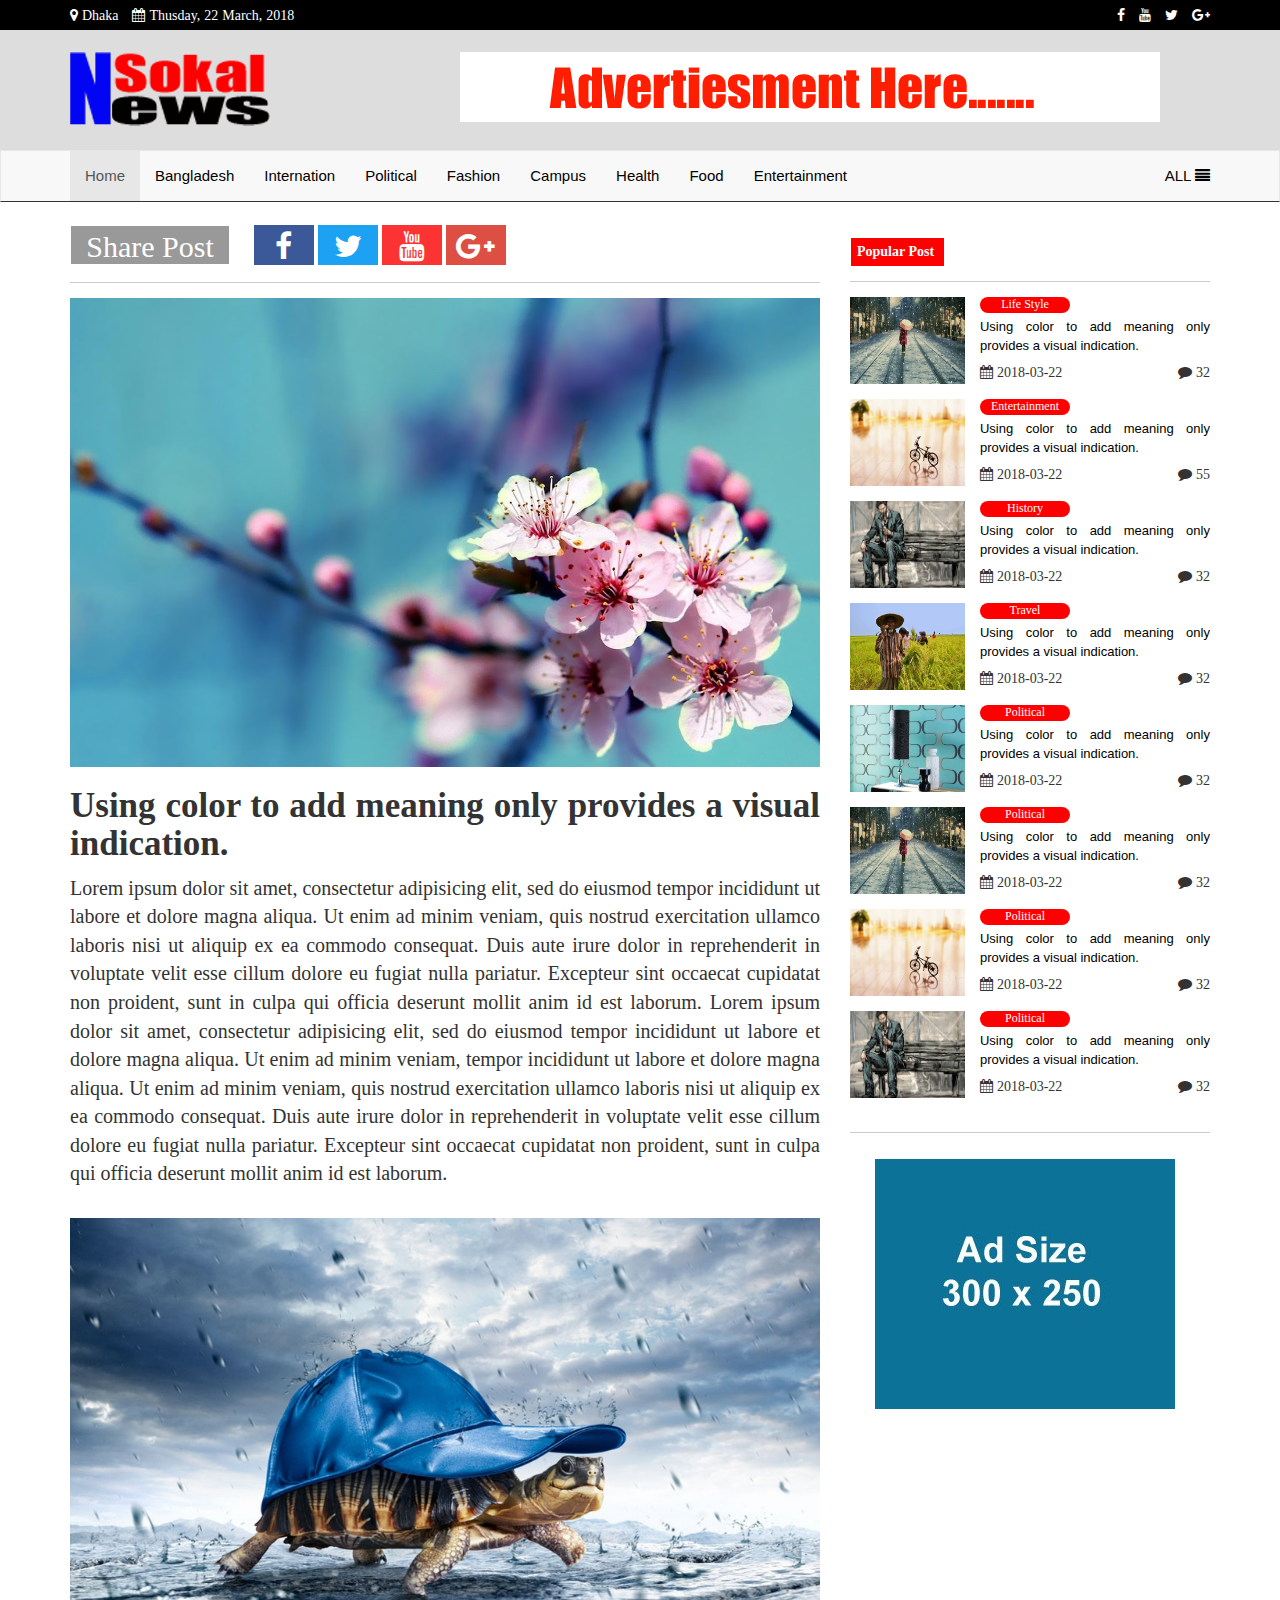
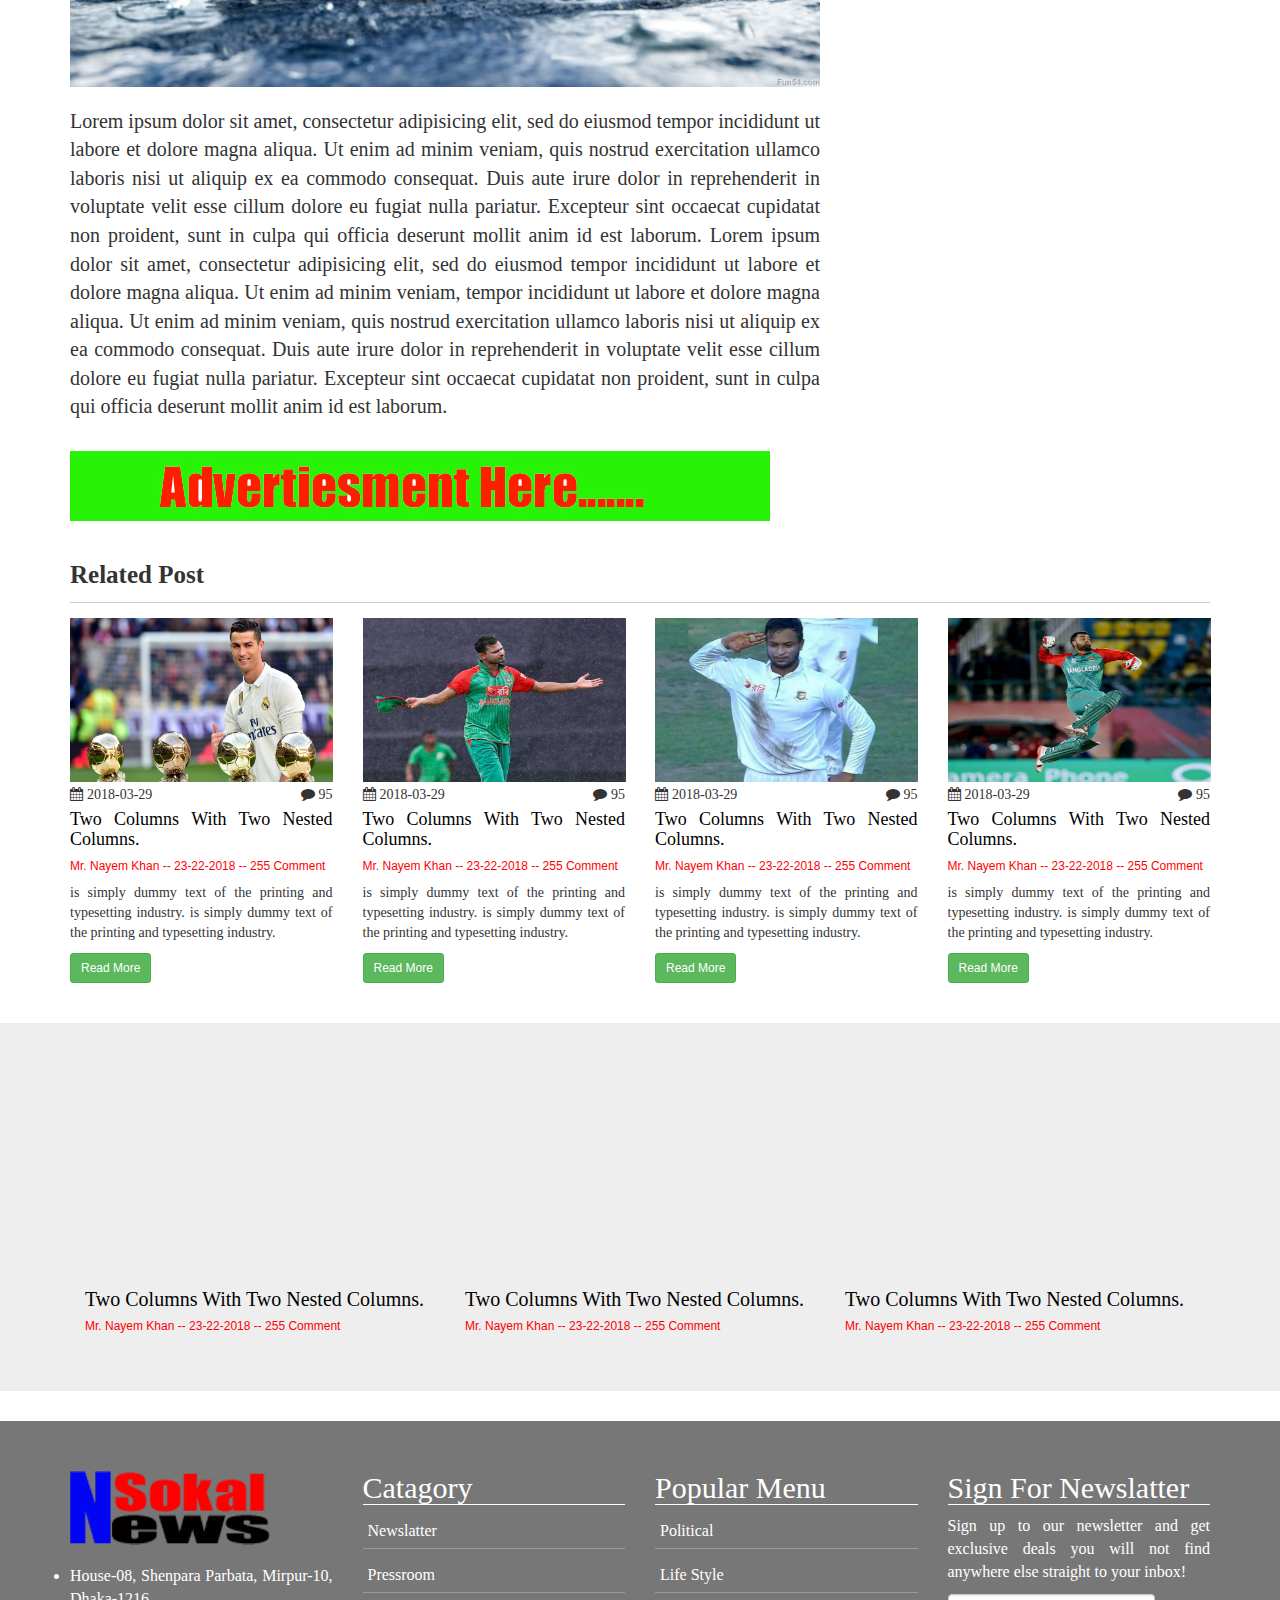
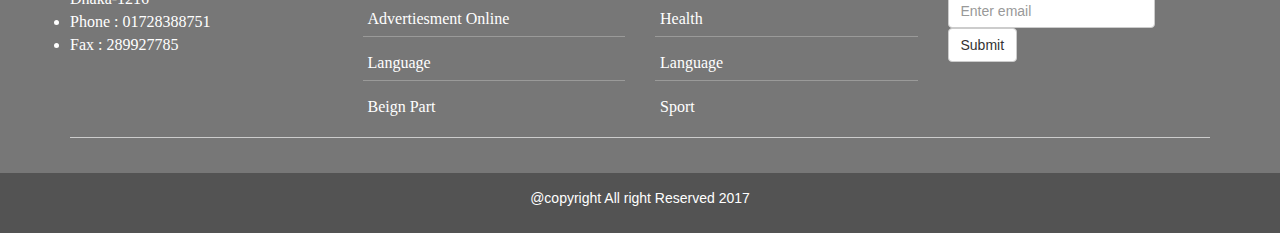
<file: postDetails.html>
<!doctype html>
<html class="no-js" lang="">
    <head>
        <meta charset="utf-8">
        <meta http-equiv="x-ua-compatible" content="ie=edge">
        <title></title>
        <meta name="description" content="">
        <meta name="viewport" content="width=device-width, initial-scale=1">

        <link rel="manifest" href="site.webmanifest">
        <link rel="apple-touch-icon" href="icon.png">

        <link rel="stylesheet" href="css/bootstrap.min.css">
        <link rel="stylesheet" href="css/font-awesome.min.css">
        <link rel="stylesheet" href="css/slicknav.css">
        <link rel="stylesheet" href="css/normalize.css">
        <link rel="stylesheet" href="style.css">
		<script src="js/vendor/modernizr-3.5.0.min.js"></script>
    </head>
    <body>

		<!-- header-top section -->
		<div class="header-top">
    		<div class="container">
    			<div class="row">
    				<div class="col-md-6">
    					<div class="heder-top-left pull-left">
							<i class="fa fa-map-marker">  Dhaka</i>
							<i class="fa fa-calendar">  Thusday, 22 March, 2018</i>
						</div>
    				</div>
    				<div class="col-md-6">
    					<div class="social-icon pull-right">
							<a href="#"><i class="fa fa-facebook"></i></a>
							<a href="#"><i class="fa fa-youtube"></i></a>
							<a href="#"><i class="fa fa-twitter"></i></a>
							<a href="#"><i class="fa fa-google-plus"></i></a>
						</div>
    				</div>
    			</div>
    		</div>
    	</div>
		<!-- header-top section -->

		<!-- logo section -->
		<section>
			<div class="logo-section">
				<div class="container">
					<div class="row">
						<div class="col-md-4">
							<div class="logo-body">
								<a href="#">
									<img src="img/logo.png" class="img-responsive" align="Logo Image">
								</a>
							</div>
						</div>
						<div class="col-md-8">
							<div class="advertiesment-section">
								<a href="#">
									<img src="img/Untitled-2 copy.jpg" class="img-responsive" align="Advertiesment Image">
								</a>
							</div>
						</div>
					</div>
				</div>
			</div>
		</section>
		<!-- logo section -->


		<section>
			<nav class="navbar navbar-default">
		      <div class="container">
		      	<div class="row">
		      		
		      			<div class="navbar-header">
				          <button type="button" class="navbar-toggle collapsed" data-toggle="collapse" data-target="#navbar" aria-expanded="false" aria-controls="navbar">
				            <span class="sr-only">Toggle navigation</span>
				            <span class="icon-bar"></span>
				            <span class="icon-bar"></span>
				            <span class="icon-bar"></span>
				          </button>
				        </div>
				        <div id="navbar" class="navbar-collapse collapse">
				          <ul class="nav navbar-nav ">
				            <li class="active"><a href="#">Home</a></li>
				            <li><a href="#about">Bangladesh</a></li>
				            <li><a href="#contact">Internation</a></li>
				            <li><a href="#contact">Political</a></li>
				            <li><a href="index.html">Fashion</a></li>
				            <li><a href="#contact">Campus</a></li>
				            <li><a href="#contact">Health</a></li>
				            <li><a href="#contact">Food</a></li>
				            <li><a href="#contact">Entertainment</a></li>
				          </ul>
				          <ul class="nav navbar-nav navbar-right">
		            
				            <li class="dropdown">
				              <a href="#" class="dropdown-toggle" data-toggle="dropdown" role="button" aria-haspopup="true" aria-expanded="false">ALL <i class="fa fa-align-justify"></i></a>
				              <ul class="dropdown-menu">
				              	
				              	<div class="container megamenu">
				              		<div class="row">
				              			<div class="col-md-3">
				              				<div class="submenu">
				              					<li role="separator"></li>
								                <li class="dropdown-header">Political</li>
								                <li><a href="#">Separated link</a></li>
								                <li><a href="#">One more separated link</a></li>
								                <li><a href="#">Action</a></li>
								                <li><a href="#">Another action</a></li>
								                <li><a href="#">Something else here</a></li>
				              				</div>
				              			</div>
				              			<div class="col-md-3">
				              				<div class="submenu">
				              					<li role="separator"></li>
								                <li class="dropdown-header">Sports</li>
								                <li><a href="#">Separated link</a></li>
								                <li><a href="#">One more separated link</a></li>
								                <li><a href="#">Action</a></li>
								                <li><a href="#">Another action</a></li>
								                <li><a href="#">Something else here</a></li>
				              				</div>
				              			</div>
				              			<div class="col-md-3">
				              				<div class="submenu">
				              					<li role="separator"></li>
								                <li class="dropdown-header">Internation</li>
								                <li><a href="#">Separated link</a></li>
								                <li><a href="#">One more separated link</a></li>
								                <li><a href="#">Action</a></li>
								                <li><a href="#">Another action</a></li>
								                <li><a href="#">Something else here</a></li>
				              				</div>
				              			</div>
				              			<div class="col-md-3">
				              				<div class="submenu">
				              					<li role="separator"></li>
								                <li class="dropdown-header">Health</li>
								                <li><a href="#">Separated link</a></li>
								                <li><a href="#">One more separated link</a></li>
								                <li><a href="#">Action</a></li>
								                <li><a href="#">Another action</a></li>
								                <li><a href="#">Something else here</a></li>
				              				</div>
		              					   </div>
		              					</div>
					              	</div>
					              </ul>
					            </li>
					           <li>	
				        	</li>
				          </ul>
				        </div>
				        
		      		</div>
		      	</div>
		        
		        <!--/.nav-collapse -->
		      </div>
		    </nav>
		</section>

		<section>
			<div class="lifeStyle">
				<div class="container">
					<div class="row">
						<!-- main left start -->
						<div class="col-md-8">
							<div class="postDetailsImage">
								<div class="socialMediaShare">
									<ul>
										<li><p>Share Post</p></li>
										<li>
											<a class="facebook" href="#">
												<i class="fa fa-facebook"></i>
											</a>
										</li>
										<li><a class="twitter" href="#"><i class="fa fa-twitter"></i></a></li>
										<li><a class="youtube" href="#"><i class="fa fa-youtube"></i></a></li>
										<li><a class="google" href="#"><i class="fa fa-google-plus"></i></a></li>
									</ul>
								</div>
								<hr>
								<div class="postDetailsImg">
									<img src="img/PostImage/3.jpg" class="img-responsive">
								</div>
								<div class="postDetailsContent">
									<h2>Using color to add meaning only provides a visual indication.</h2>
									<p>Lorem ipsum dolor sit amet, consectetur adipisicing elit, sed do eiusmod
									tempor incididunt ut labore et dolore magna aliqua. Ut enim ad minim veniam,
									quis nostrud exercitation ullamco laboris nisi ut aliquip ex ea commodo
									consequat. Duis aute irure dolor in reprehenderit in voluptate velit esse
									cillum dolore eu fugiat nulla pariatur. Excepteur sint occaecat cupidatat non
									proident, sunt in culpa qui officia deserunt mollit anim id est laborum.
									Lorem ipsum dolor sit amet, consectetur adipisicing elit, sed do eiusmod
									tempor incididunt ut labore et dolore magna aliqua. Ut enim ad minim veniam,
									tempor incididunt ut labore et dolore magna aliqua. Ut enim ad minim veniam,
									quis nostrud exercitation ullamco laboris nisi ut aliquip ex ea commodo
									consequat. Duis aute irure dolor in reprehenderit in voluptate velit esse
									cillum dolore eu fugiat nulla pariatur. Excepteur sint occaecat cupidatat non
									proident, sunt in culpa qui officia deserunt mollit anim id est laborum.</p>
									<br>
								
									<img src="img/PostImage/1.jpg" class="img-responsive">
								
									<br>
									<p>Lorem ipsum dolor sit amet, consectetur adipisicing elit, sed do eiusmod
									tempor incididunt ut labore et dolore magna aliqua. Ut enim ad minim veniam,
									quis nostrud exercitation ullamco laboris nisi ut aliquip ex ea commodo
									consequat. Duis aute irure dolor in reprehenderit in voluptate velit esse
									cillum dolore eu fugiat nulla pariatur. Excepteur sint occaecat cupidatat non
									proident, sunt in culpa qui officia deserunt mollit anim id est laborum.
									Lorem ipsum dolor sit amet, consectetur adipisicing elit, sed do eiusmod
									tempor incididunt ut labore et dolore magna aliqua. Ut enim ad minim veniam,
									tempor incididunt ut labore et dolore magna aliqua. Ut enim ad minim veniam,
									quis nostrud exercitation ullamco laboris nisi ut aliquip ex ea commodo
									consequat. Duis aute irure dolor in reprehenderit in voluptate velit esse
									cillum dolore eu fugiat nulla pariatur. Excepteur sint occaecat cupidatat non
									proident, sunt in culpa qui officia deserunt mollit anim id est laborum.</p>
								</div>
							</div>
							<br>
							<div class="advertiesment">
								<a href="#">
									<img src="img/Untitled-8 copy.jpg" class="img-responsive" alt="advertiesment Image" />
								</a>
							</div>
							<br>
						</div>
						<!-- main left end -->
						<div class="col-md-4">
							<div class="lifeStylePopularPost-section margin-top">
								<h5>Popular Post</h5>
								<hr>
								<div class="row ">
									<div class="col-md-4 ">
										<div class="PopularPostImage pull-left">
											<a href="#">
												<img src="img/PostImage/PopularPost/1.jpg" class="img-responsive" align="Popular Post Image">
											</a>
										</div>
									</div>
									<div class="col-md-8">
										<div class="PopularPostContent pull-right">
											<h3>Life Style</h3>
											<a href="#">
												<p>Using color to add meaning only provides a visual indication.</p>
											</a>
											<i class="fa fa-calendar pull-left">   2018-03-22</i>
											<i class="fa fa-comment pull-right">   32</i>
										</div>
									</div>
								</div>
								<div class="row margin-top">
									<div class="col-md-4">
										<div class="PopularPostImage pull-left">
											<a href="#">
												<img src="img/PostImage/PopularPost/2.jpg" class="img-responsive" align="Popular Post Image">
											</a>
										</div>
									</div>
									<div class="col-md-8">
										<div class="PopularPostContent pull-right">
											<h3>Entertainment</h3>
											<a href="#">
												<p>Using color to add meaning only provides a visual indication.</p>
											</a>
											<i class="fa fa-calendar pull-left">   2018-03-22</i>
											<i class="fa fa-comment pull-right">   55</i>
										</div>
									</div>
								</div>
								<div class="row margin-top">
									<div class="col-md-4">
										<div class="PopularPostImage pull-left">
											<a href="#">
												<img src="img/PostImage/PopularPost/3.jpg" class="img-responsive" align="Popular Post Image">
											</a>
										</div>
									</div>
									<div class="col-md-8">
										<div class="PopularPostContent pull-right">
											<h3>History</h3>
											<a href="#">
												<p>Using color to add meaning only provides a visual indication.</p>
											</a>
											<i class="fa fa-calendar pull-left">   2018-03-22</i>
											<i class="fa fa-comment pull-right">   32</i>
										</div>
									</div>
								</div>
								<div class="row margin-top">
									<div class="col-md-4">
										<div class="PopularPostImage pull-left">
											<a href="#">
												<img src="img/PostImage/PopularPost/4.jpg" class="img-responsive" align="Popular Post Image">
											</a>
										</div>
									</div>
									<div class="col-md-8">
										<div class="PopularPostContent pull-right">
											<h3>Travel</h3>
											<a href="#">
												<p>Using color to add meaning only provides a visual indication.</p>
											</a>
											<i class="fa fa-calendar pull-left">   2018-03-22</i>
											<i class="fa fa-comment pull-right">   32</i>
										</div>
									</div>
								</div>
								<div class="row margin-top">
									<div class="col-md-4">
										<div class="PopularPostImage pull-left">
											<a href="#">
												<img src="img/PostImage/PopularPost/5.jpg" class="img-responsive" align="Popular Post Image">
											</a>
										</div>
									</div>
									<div class="col-md-8">
										<div class="PopularPostContent pull-right">
											<h3>Political</h3>
											<a href="#">
												<p>Using color to add meaning only provides a visual indication.</p>
											</a>
											<i class="fa fa-calendar pull-left">   2018-03-22</i>
											<i class="fa fa-comment pull-right">   32</i>
										</div>
									</div>
								</div>
								<div class="row margin-top">
									<div class="col-md-4">
										<div class="PopularPostImage pull-left">
											<a href="#">
												<img src="img/PostImage/PopularPost/1.jpg" class="img-responsive" align="Popular Post Image">
											</a>
										</div>
									</div>
									<div class="col-md-8">
										<div class="PopularPostContent pull-right">
											<h3>Political</h3>
											<a href="#">
												<p>Using color to add meaning only provides a visual indication.</p>
											</a>
											<i class="fa fa-calendar pull-left">   2018-03-22</i>
											<i class="fa fa-comment pull-right">   32</i>
										</div>
									</div>
								</div>
								<div class="row margin-top">
									<div class="col-md-4">
										<div class="PopularPostImage pull-left">
											<a href="#">
												<img src="img/PostImage/PopularPost/2.jpg" class="img-responsive" align="Popular Post Image">
											</a>
										</div>
									</div>
									<div class="col-md-8">
										<div class="PopularPostContent pull-right">
											<h3>Political</h3>
											<a href="#">
												<p>Using color to add meaning only provides a visual indication.</p>
											</a>
											<i class="fa fa-calendar pull-left">   2018-03-22</i>
											<i class="fa fa-comment pull-right">   32</i>
										</div>
									</div>
								</div>
								<div class="row margin-top">
									<div class="col-md-4">
										<div class="PopularPostImage pull-left">
											<a href="#">
												<img src="img/PostImage/PopularPost/3.jpg" class="img-responsive" align="Popular Post Image">
											</a>
										</div>
									</div>
									<div class="col-md-8">
										<div class="PopularPostContent pull-right">
											<h3>Political</h3>
											<a href="#">
												<p>Using color to add meaning only provides a visual indication.</p>
											</a>
											<i class="fa fa-calendar pull-left">   2018-03-22</i>
											<i class="fa fa-comment pull-right">   32</i>
										</div>
									</div>
								</div>
							</div>
							<br>
							<hr>
							<div class="advertiesmentImage">
								<div class="">
									<a href="#">
										<img src="img/Untitled-1 copy.jpg" class="img-responsive">
									</a>
								</div>
							</div>
						</div>
					</div>
				</div>
			</section>
			<!-- Internation Post Start -->


		
		<br>
		<!-- Sports start -->
		<section>
			<div class="container">
				<h5>Related Post</h5>
				<hr>
				<div class="row">
					<div class="col-md-3">
						<div class="pstImg">
							<a href="#"><img src="img/PostImage/Sports/1.jpg" class="img-responsive" align="Popular Post Image"></a>
						</div>
						<div class="postContnt">
							<i class="fa fa-calendar pull-left">   2018-03-29</i>
							<i class="fa fa-comment pull-right">   95</i>
							<br>
							<a href="#"><h3>Two Columns With Two Nested Columns.</h3></a>
							<h6>Mr. Nayem Khan -- 23-22-2018 -- 255 Comment</h6>
							<p>is simply dummy text of the printing and typesetting industry.
							is simply dummy text of the printing and typesetting industry.</p>
							<button type="button" class="btn btn-success btn-sm">Read More</button>
						</div>
						<br>
					</div>
					<div class="col-md-3">
						<div class="pstImg">
							<a href="#"><img src="img/PostImage/Sports/2.jpg" class="img-responsive" align="Popular Post Image"></a>
						</div>
						<div class="postContnt">
							<i class="fa fa-calendar pull-left">   2018-03-29</i>
							<i class="fa fa-comment pull-right">   95</i>
							<br>
							<a href="#"><h3>Two Columns With Two Nested Columns.</h3></a>
							<h6>Mr. Nayem Khan -- 23-22-2018 -- 255 Comment</h6>
							<p>is simply dummy text of the printing and typesetting industry.
							is simply dummy text of the printing and typesetting industry.</p>
							<button type="button" class="btn btn-success btn-sm">Read More</button>
						</div>
						<br>
					</div>
					<div class="col-md-3">
						<div class="pstImg">
							<a href="#"><img src="img/PostImage/Sports/3.jpg" class="img-responsive" align="Popular Post Image"></a>
						</div>
						<div class="postContnt">
							<i class="fa fa-calendar pull-left">   2018-03-29</i>
							<i class="fa fa-comment pull-right">   95</i>
							<br>
							<a href="#"><h3>Two Columns With Two Nested Columns.</h3></a>
							<h6>Mr. Nayem Khan -- 23-22-2018 -- 255 Comment</h6>
							<p>is simply dummy text of the printing and typesetting industry.
							is simply dummy text of the printing and typesetting industry.</p>
							<button type="button" class="btn btn-success btn-sm">Read More</button>
						</div>
						<br>
					</div>
					<div class="col-md-3">
						<div class="pstImg">
							<a href="#"><img src="img/PostImage/Sports/4.jpg" class="img-responsive" align="Popular Post Image"></a>
						</div>
						<div class="postContnt">
							<i class="fa fa-calendar pull-left">   2018-03-29</i>
							<i class="fa fa-comment pull-right">   95</i>
							<br>
							<a href="#"><h3>Two Columns With Two Nested Columns.</h3></a>
							<h6>Mr. Nayem Khan -- 23-22-2018 -- 255 Comment</h6>
							<p>is simply dummy text of the printing and typesetting industry.
							is simply dummy text of the printing and typesetting industry.</p>
							<button type="button" class="btn btn-success btn-sm">Read More</button>
						</div>
						<br>
					</div>
				</div>
			</div>
		</section>
		<!-- sports end -->

		
		<!-- multiple post end -->
		<br>
		<!-- video section start -->
		<div class="jumbotron">
			<div class="container">
				<div class="col-md-4">
					<div class="videoScreen">
						<div class="embed-responsive embed-responsive-16by9">
						  <iframe class="embed-responsive-item" src="https://www.youtube.com/embed/zpOULjyy-n8?rel=0" allowfullscreen></iframe>
						</div>
						<div class="videoScreen-content">
							<a href="#"><h3>Two Columns With Two Nested Columns.</h3></a>
							<h6>Mr. Nayem Khan -- 23-22-2018 -- 255 Comment</h6>
						</div>
					</div>
				</div>
				<div class="col-md-4">
					<div class="videoScreen">
						<div class="embed-responsive embed-responsive-16by9">
						  <!-- <iframe class="embed-responsive-item" src="https://www.youtube.com/embed/zpOULjyy-n8?rel=0" allowfullscreen></iframe> -->
						  <iframe width="854" height="480" src="https://www.youtube.com/embed/8xg3vE8Ie_E" frameborder="0" allow="autoplay; encrypted-media" allowfullscreen></iframe>
						</div>
						<div class="videoScreen-content">
							<a href="#"><h3>Two Columns With Two Nested Columns.</h3></a>
							<h6>Mr. Nayem Khan -- 23-22-2018 -- 255 Comment</h6>
						</div>
					</div>
				</div>
				<div class="col-md-4">
					<div class="videoScreen">
						<div class="embed-responsive embed-responsive-16by9">
						  <!-- <iframe class="embed-responsive-item" src="https://www.youtube.com/embed/zpOULjyy-n8?rel=0" allowfullscreen></iframe> -->
						  <iframe width="854" height="480" src="https://www.youtube.com/embed/60ItHLz5WEA" frameborder="0" allow="autoplay; encrypted-media" allowfullscreen></iframe>
						</div>
						<div class="videoScreen-content">
							<a href="#"><h3>Two Columns With Two Nested Columns.</h3></a>
							<h6>Mr. Nayem Khan -- 23-22-2018 -- 255 Comment</h6>
						</div>
					</div>
				</div>
			</div>
		</div>
		<!-- video section End -->



		<!--Footer-->
      	<footer>
      		<!-- <div class="jumbotron bg-secondary"> -->
      			<div class="footer-top">
      				<div class="container">
	      				<div class="row">
	      					<div class="col-md-3">
	      						<div class="footer-img">
	      							<img src="img/logo.png" class="img-responsive" alt="Logo Image" /><br>
		      						<li>House-08, Shenpara Parbata, Mirpur-10, Dhaka-1216</li>
		      						<li>Phone : 01728388751</li>
		      						<li>Fax : 289927785</li>
	      						</div>
	      					</div>
	      					<div class="col-md-3">
	      						<div class="footer-catagory">
	      							<h2>Catagory</h2>
		      						<li><a href="#">Newslatter</a></li>
		      						<li><a href="#">Pressroom</a></li>
		      						<li><a href="#">Advertiesment Online</a></li>
		      						<li><a href="#">Language</a></li>
		      						<li><a href="#">Beign Part</a></li>
	      						</div>
	      						
	      					</div>
	      					<div class="col-md-3">
	      						<div class="footer-catagory">
	      							<h2>Popular Menu</h2>
		      						<li><a href="#">Political</a></li>
		      						<li><a href="#">Life Style</a></li>
		      						<li><a href="#">Health</a></li>
		      						<li><a href="#">Language</a></li>
		      						<li><a href="#">Sport</a></li>
	      						</div>
	      					</div>
	      					<div class="col-md-3">
	      						<div class="newsletter">
		      						<h2>Sign For Newslatter</h2>
		      						<p>
		      							Sign up to our newsletter and get exclusive deals you will not find anywhere else straight to your inbox!
		      						</p>
		      						<form class="form-inline" action="/action_page.php">
									    <div class="form-group">
									      <input type="email" class="form-control" id="email" placeholder="Enter email" name="email">
									    </div>
									    <button type="submit" class="btn btn-default">Submit</button>
									</form>
								</div>
	      					</div>
	      				</div>
	      				<hr>
	      			</div>
      			</div>
      		<!-- </div> -->
      		<!-- footer-menu -->
      		<div class="footer-menu">
      			<div class="container">
      				<div class="row">
      					<div class="col-md-12">
      						<div class="theme text-centre">
      							<p>@copyright All right Reserved 2017</p>
      						</div>
      					</div>
      				</div>
      			</div>
      		</div>
      		<!-- footer menu end -->
      	</footer>
      	<!--/.Footer-->
		
        <script src="js/vendor/jquery-3.2.1.min.js"></script>
        <script src="js/plugins.js"></script>
        <script src="js/bootstrap.min.js"></script>
		<script src="js/jquery.slicknav.min.js"></script>
		<script src="js/jquery.fitvids.js"></script>
        <script src="js/main.js"></script>

    </body>
</html>
</file>
<file: style.css>
/*! HTML5 Boilerplate v6.0.1 | MIT License | https://html5boilerplate.com/ */

/*
 * What follows is the result of much research on cross-browser styling.
 * Credit left inline and big thanks to Nicolas Gallagher, Jonathan Neal,
 * Kroc Camen, and the H5BP dev community and team.
 */

/* ==========================================================================
   Base styles: opinionated defaults
   ========================================================================== */

html {
    color: #222;
    font-size: 1em;
    line-height: 1.4;
}

/*
 * Remove text-shadow in selection highlight:
 * https://twitter.com/miketaylr/status/12228805301
 *
 * Vendor-prefixed and regular ::selection selectors cannot be combined:
 * https://stackoverflow.com/a/16982510/7133471
 *
 * Customize the background color to match your design.
 */

::-moz-selection {
    background: #b3d4fc;
    text-shadow: none;
}

::selection {
    background: #b3d4fc;
    text-shadow: none;
}

/*
 * A better looking default horizontal rule
 */

hr {
    display: block;
    height: 1px;
    border: 0;
    border-top: 1px solid #ccc;
    margin: 1em 0;
    padding: 0;
}

/*
 * Remove the gap between audio, canvas, iframes,
 * images, videos and the bottom of their containers:
 * https://github.com/h5bp/html5-boilerplate/issues/440
 */

audio,
canvas,
iframe,
img,
svg,
video {
    vertical-align: middle;
}

/*
 * Remove default fieldset styles.
 */

fieldset {
    border: 0;
    margin: 0;
    padding: 0;
}

/*
 * Allow only vertical resizing of textareas.
 */

textarea {
    resize: vertical;
}

/* ==========================================================================
   Browser Upgrade Prompt
   ========================================================================== */

.browserupgrade {
    margin: 0.2em 0;
    background: #ccc;
    color: #000;
    padding: 0.2em 0;
}

/* ==========================================================================
   Author's custom styles
   ========================================================================== */

.slicknav_menu{display:none}

/*navigation*/

.navbar-default .navbar-nav > li > a:hover{
    color: white;
    background-color: red;
}
.navbar-default .navbar-nav > li > a {
    color: #000;
    font-size: 15px;
}
.container-fluid > .navbar-collapse, .container-fluid > .navbar-header, .container > .navbar-collapse, .container > .navbar-header {
    margin-right: 0;
    margin-left: 0;
    margin: 0px;
    padding: 0px;
}
.navbar-default {
    border-color: #e7e7e7;
    border-bottom: 1px solid;
}
.navbar {
     border-radius: 0px; 
}
.nav ul li a:hover{color: #767676;}

/*navigation*/
/*logo*/

.logo-section {
    background-color: #ddd;
    height: 120px;
}
.logo-body{}
.logo-body img{margin-top: 22px;}
.advertiesment-section{}
.advertiesment-section img{margin-top: 22px;}
/*logo*/


.margin-top{margin-top: 15px;}

/*header start*/
.header-top{
    height: 30px;
    background-color: #000000;
}
.heder-top-left{
    margin-top: 5px;
}
.heder-top-left i{
    color: #fff;
    margin-right: 10px;
}
.heder-top-left i:hover{
    color: #5AE76E;
}
.social-icon{
    margin-top: 5px;
}

.social-icon i{
    color: #fff;
    margin-left: 10px;
}
.social-icon i:hover{
    color: #5AE76E;
}

/*header end*/


/*header middle*/
.header-middle{height: 100px; background-color: #2F3630;}
/*header middle*/

/*banner Post Css start*/
.bannerPost{
    height: 400px;
    width: 385px;
}


.bannerPost-middle{
    margin-right: -27px;
}
.bannerPost-right{margin-left: -14px;}
.post-img{ height: 324px; position: relative; overflow: hidden; }
.post-img-left{ 
    height: 162px;
    position: relative;
    overflow: hidden;
    width: 100%;
    padding: 1px;
 }

.post-img-left img{ height: 100%; width: 100%; transition: 0.50s;}
.post-img img{ height: 100%; width: 100%; transition: 0.50s;}
.post-img:hover img{transform: scale(1.2); background-color: rgba(0,0,0,0.4);}
.post-img img::before{
    background-color: rgba(0,0,0,0.4);
    content: " ";
    height: 100%;
    width: 100%;
    position: absolute;
}
.post-img:hover img::after{
    background-color: rgba(0,0,0,0.4);
    content: " ";
    height: 100%;
    width: 100%;
    position: absolute;
}
.post-content-middle { position: absolute; top: 230px; background-color: rgba(0,0,0,0.5); width: 582px;}
.post-img-left-content a{text-decoration: none;}
.post-img-left-content h2{
    text-align: justify;
    font-size: 16px;
    font-family: lat;
    color: #000;
    font-weight: bold;
}
.post-img-left-content h2:hover{color: red;}
.post-img-left-content p{
    text-align: justify;
    font-family: lat;
}


.post-content-middle a{
    text-decoration: none;
    color: white;
    text-align: justify;
}
.post-content-middle span{
    color: #fff;
    float: right;
    margin-right: 10px;
    font-family: Robotto;
    font-weight: bold;
}
.post-content-middle h2{
    font-size: 25px;
    text-align: justify;
    padding: 5px;
    font-family: robott;
    font-weight: bolder;
}
.post-content-middle i{
    color: white;
    padding: 5px;
}

.post-content span {
    color: #fff;
    float: right;
    margin-right: 10px;
    font-family: Robotto;
    font-weight: bold;
}
.post-content{
    position: absolute;
    top: 315px;
    background-color: rgba(0,0,0,0.6);
    height: 84px;
    width: 276px;
}
.post-content a{
    text-decoration: none;
    color: white;
    text-align: justify;
}
.post-content h2 {
    font-size: 20px;
    text-align: justify;
    padding: 5px;
    font-family: robott;
}
.post-content i{
    color: white;
    padding: 5px;
}


/*banner Post Css end*/
/*life Style css start*/

.lifeStyle{}
.lifeStyle h4 {
    margin: 0px;
    font-family: Poppins;
    font-size: 18px;
    color: #000;
}

.h6, h6 {
    font-size: 12px;
    color: red;
}

.postcontext-section h3{font-family:Poppins; font-size:25px;}
.postcontext-section h3:hover{color:red;}
.postcontext-section p{
    font-family: robotto;
    font-size: 17px;
    font-style: italic;
}

.postimg-section{}
.postimg-section{    
    width: 230px;
    height: 130px;
}
.postimg-section img{width: 100%; height: 100%;}



.postcontext-section{}
.postcontext-section a{text-decoration: none;   font-family: Poppins; color: #000000}
.postcontext-section h3{
    margin: 0px;
    padding: 0px;
    margin-bottom: 5px;
    font-size: 20px;
    text-align: justify;
    font-family: Poppins;
}
.postcontext-section p{}
/*life style css end*/


/*post roght start*/
.facebook-feed{}
.facebook-feed p{
    font-style: italic;
    color: #449D44;
}
.facebook-feed a{margin-left: 10px;}
.facebook-feed i{
    color: #fff;
    font-size: 16px;
    border: 1px solid;
    width: 19px;
    text-align: center;
    height: 19px;
    background-color: #3B5998;
}
.feed-data{
    margin-left: 8px;
    color: #FF89D4;
}
/*post roght end*/

/*Social Media Start*/

.social-media{padding: 0px; text-align: center;}
.social-media ul{margin: 0px; padding: 0px; display: inline-block;}
.social-media ul li {
    list-style: none outside none;
    display: inline-block;
    margin: 5px;
}
.social-media ul li a {
    display: inline-block;
    position: relative;
    width: 70px;
    height: 70px;
    color: #FFE;
    background-color: #909AA0;
    font-size: 14px;
    text-align: center;
    border-radius: 50%;
    -moz-border-radius: 50%;
    -webkit-border-radius: 50%;
    text-decoration: none;
    padding-top: 14px;
}
.social-media ul li a i {
    font-size: 20px;
    text-align: center;
    margin-left: 0px;
}
.social-media ul li a span {
    display: block;
    font-size: 16px;
    top: -10px;
    left: -5px;
    right: 0px;
}
.social-media ul li a.facebook{background-color: #3b5998;}
.social-media ul li a.youtube{background-color: #FB3333;}
.social-media ul li a.google-plus{background-color: #DD4F43;}
.social-media ul li a.twitter{background-color: #1DA1F2;}
/*Social Media End*/

/*Life Style Popular Post Start*/
.lifeStylePopularPost-section h5{
    font-size: 14px;
    margin: 0px;
    padding: 0px;
    border: 1px solid;
    height: 30px;
    width: 95px;
    padding: 6px;
    background-color: red;
    color: #fff;
}
.PopularPostImage {
    width: 115px;
    height: 87px;
}

.PopularPostImage img{
    width: 100%;
    height: 100%;
}
.PopularPostContent{}
.PopularPostContent h3 {
    margin: 0px;
    padding: 0px;
    font-size: 12px;
    font-family: Times New Roman;
    color: #fff;
    background-color: red;
    width: 90px;
    height: 16px;
    padding: 1px;
    text-align: center;
    border-radius: 10px;
}
.PopularPostContent a{text-decoration: none;}
.PopularPostContent a p {
    color: #000;
    margin-top: 5px;
    font-size: 13px;
    text-align: justify;
}
.PopularPostContent i{}
/*Life Style Popular Post end*/
/*internation post*/
.IntPopulrPost-Img {
    height: 80px;
}
.IntPopulrPost-Img img {
    width: 100%;
    height: 100%;
}
.IntPopulrPost-content{}
.IntPopulrPost-content a{text-decoration: none;}
.IntPopulrPost-content a h3:hover{color: red;}
.IntPopulrPost-content a h3 {
    margin: 0px;
    padding: 0px;
    color: #000;
    font-size: 20px;
    font-family: Poppins;
}
.IntPopulrPost-content h6 {
    font-size: 12px;
    font-family: lato;
}
.IntPopulrPost-content p {
    font-size: 14px;
    text-align: justify;
    font-family: robotto;
}
.IntPopulrPost-content p a{}
/*internation Post*/
/*advertiesment*/
.advertiesmentImage {
    margin: 25px;
    overflow: hidden;
}

.advertiesmentImage img{}
/*advertiesment*/
/*all  post*/
h5{
    margin: 0px;
    padding: 0px;
    font-size: 25px;
    font-family: Poppins;
    font-weight: bold;
}

.pstImg{
    width: 263px;
    height: 164px;
}

.pstImg img{
    height: 100%;
    width: 100%;
}

.postContnt{}
.postContnt i{margin-top: 5px;}
.postContnt a{text-decoration: none;}
.postContnt a h3:hover{color: red;}
.postContnt a h3{
    margin-top: 8px;
    text-align: justify;
    font-size: 18px;
    color: #000;
    font-family: Poppins;
}
.postContnt p{
    font-size: 14px;
    font-family: lato;
    text-align: justify;
}
/*all Post*/


/*multiple post*/
.technology-image {
    width: 360px;
    height: 238px;
}
.technology-image img{width: 100%; height: 100%;}

.technology-content{}
.technology-content i{margin-top: 10px;}
.technology-content a{text-decoration: none;}
.technology-content a h3:hover{color: red;}
.technology-content a h3 {
    color: #000;
    font-size: 20px;
    text-align: justify;
    font-family: Poppins;
}
.technology-content h6{}
.technology-content p {
    text-align: justify;
    font-family: lato;
    font-size: 15px;
}
/*Multiple post*/


/*video screen*/
.videoScreen{}
.videoScreen iframe{}
.videoScreen-content a{text-decoration: none;}
.videoScreen-content a h3{
    color: #000;
    font-size: 20px;
    text-align: justify;
    font-family: lato;
}
.videoScreen-content h6{}

/*video screen*/

/*footer*/
.footer-img li {
    color: #fff;
    text-align: justify;
    font-size: 16px;
    font-family: lato;
}
.footer-top {
    background-color: #777777;
    padding: 50px 0 20px;
    color: #fff;
}
.footer-catagory h2 {
    margin: 0px;
    font-family: Poppins;
    padding: 0px calc;
    border-bottom: 1px solid;
}
.footer-catagory li {
    list-style: none;
    padding: 5px;
    border-bottom: 1px solid #9a9a99;
    margin-top: 10px;
}
.footer-catagory li:last-child{border-bottom: 0px solid #9a9a99;}
.footer-catagory li a {
    color: #fff;
    font-size: 16px;
    font-family: lato;
}
.newsletter h2{
    margin: 0px;
    font-family: Poppins;
    padding: 0px calc;
    border-bottom: 1px solid;
}

.newsletter p {
    text-align: justify;
    margin-top: 10px;
    font-size: 16px;
    font-family: lato;
}


.footer-menu{
   width: 100%;
   background-color: #535353;
   color: white;
   text-align: center;
}
.theme{}
.theme p{padding: 15px;}
.footer-social-icon i{}
/*footer*/

/*megamenu*/
.navbar-nav > li > .dropdown-menu {}
.megamenu{}
.submenu{}
.submenu h3{
        font-size: 30px;
    font-family: lat;
    margin-left: 7px;
    font-weight: bold;
}
.submenu li {
    
}
.submenu li a {
    font-size: 20px;

    font-family: lat;
    padding: 0px;
    display: block;
    padding: 6px;
}
.submenu li a:hover{
    color: #000;
    background-color: ##bdc3c7;
}
/*megamenu*/

/*search box*/
.inputcls {
    overflow: hidden;
    width: 256px;
    height: 34px;
    /* border: none; */
    background: q;
    margin-top: -43px;
    margin-right: 15px;
}
.frm{}
.btncls {
    float: right;
    margin-top: -41px;
    border: none;
    background-color: transparent;
    margin-right: 10px;
}
.btncls:hover{
    background-color: transparent !important;
}



/*fahion page css start*/
.Catagory-Title{}
.Catagory-Title h1{
    margin: 0px;
    padding: 0px;
    font-family: Poppins;
}
.Catagory-Title i{
    margin-top: 10px;
    font-size: 20px;
    color: red;
}


/*fashion page css end*/


/*postDetails*/
.socialMediaShare{}
.socialMediaShare ul {
    margin: 0px;
    padding: 0;
    display: inline-block;
}
.socialMediaShare ul li {
    display: inline-block;
    list-style: none outside none;
    margin: 3px 0px;
}
.socialMediaShare ul li a{
    text-decoration: none;
    display: inline-block;
    position: relative;
    height: 40px;
    width: 60px;
    color: #fff;
    font-size: 14px;
    text-align: center;
    padding: 6px;
}
.socialMediaShare ul li a.facebook{background-color: #3b5998;}
.socialMediaShare ul li a.twitter{background-color: #1DA1F2;}
.socialMediaShare ul li a.youtube{background-color: #FB3333;}
.socialMediaShare ul li a.google{background-color: #DD4F43;}

.socialMediaShare ul li a i {
    font-size: 30px;
    text-align: center;
}
.socialMediaShare ul li p{
    font-family: Lato;
    font-size: 30px;
    margin: 0px;
    margin-right: 20px;
    border: 1px solid;
    width: 160px;
    text-align: center;
    background-color: rgba(0,0,0,0.4);
    color: #fff;
    height: 40px;
}

.postDetailsContent{}
.postDetailsContent h2{
    font-size: 35px;
    text-align: justify;
    font-family: Poppins;
    font-weight: bold;
}
.postDetailsContent p{
    font-size: 20px;
    text-align: justify;
    font-family: times new roman;
}
/*postDetails*/








/* ==========================================================================
   Helper classes
   ========================================================================== */

/*
 * Hide visually and from screen readers
 */

.hidden {
    display: none !important;
}

/*
 * Hide only visually, but have it available for screen readers:
 * https://snook.ca/archives/html_and_css/hiding-content-for-accessibility
 *
 * 1. For long content, line feeds are not interpreted as spaces and small width
 *    causes content to wrap 1 word per line:
 *    https://medium.com/@jessebeach/beware-smushed-off-screen-accessible-text-5952a4c2cbfe
 */

.visuallyhidden {
    border: 0;
    clip: rect(0 0 0 0);
    -webkit-clip-path: inset(50%);
    clip-path: inset(50%);
    height: 1px;
    margin: -1px;
    overflow: hidden;
    padding: 0;
    position: absolute;
    width: 1px;
    white-space: nowrap; /* 1 */
}

/*
 * Extends the .visuallyhidden class to allow the element
 * to be focusable when navigated to via the keyboard:
 * https://www.drupal.org/node/897638
 */

.visuallyhidden.focusable:active,
.visuallyhidden.focusable:focus {
    clip: auto;
    -webkit-clip-path: none;
    clip-path: none;
    height: auto;
    margin: 0;
    overflow: visible;
    position: static;
    width: auto;
    white-space: inherit;
}

/*
 * Hide visually and from screen readers, but maintain layout
 */

.invisible {
    visibility: hidden;
}

/*
 * Clearfix: contain floats
 *
 * For modern browsers
 * 1. The space content is one way to avoid an Opera bug when the
 *    `contenteditable` attribute is included anywhere else in the document.
 *    Otherwise it causes space to appear at the top and bottom of elements
 *    that receive the `clearfix` class.
 * 2. The use of `table` rather than `block` is only necessary if using
 *    `:before` to contain the top-margins of child elements.
 */

.clearfix:before,
.clearfix:after {
    content: " "; /* 1 */
    display: table; /* 2 */
}

.clearfix:after {
    clear: both;
}

/* ==========================================================================
   EXAMPLE Media Queries for Responsive Design.
   These examples override the primary ('mobile first') styles.
   Modify as content requires.
   ========================================================================== */

@media only screen and (min-width: 35em) {
    /* Style adjustments for viewports that meet the condition */
}

@media print,
       (-webkit-min-device-pixel-ratio: 1.25),
       (min-resolution: 1.25dppx),
       (min-resolution: 120dpi) {
    /* Style adjustments for high resolution devices */
}

/* ==========================================================================
   Print styles.
   Inlined to avoid the additional HTTP request:
   http://www.phpied.com/delay-loading-your-print-css/
   ========================================================================== */

@media print {
    *,
    *:before,
    *:after {
        background: transparent !important;
        color: #000 !important; /* Black prints faster:
                                   http://www.sanbeiji.com/archives/953 */
        box-shadow: none !important;
        text-shadow: none !important;
    }

    a,
    a:visited {
        text-decoration: underline;
    }

    a[href]:after {
        content: " (" attr(href) ")";
    }

    abbr[title]:after {
        content: " (" attr(title) ")";
    }

    /*
     * Don't show links that are fragment identifiers,
     * or use the `javascript:` pseudo protocol
     */

    a[href^="#"]:after,
    a[href^="javascript:"]:after {
        content: "";
    }

    pre {
        white-space: pre-wrap !important;
    }
    pre,
    blockquote {
        border: 1px solid #999;
        page-break-inside: avoid;
    }

    /*
     * Printing Tables:
     * http://css-discuss.incutio.com/wiki/Printing_Tables
     */

    thead {
        display: table-header-group;
    }

    tr,
    img {
        page-break-inside: avoid;
    }

    p,
    h2,
    h3 {
        orphans: 3;
        widows: 3;
    }

    h2,
    h3 {
        page-break-after: avoid;
    }
}






@media only screen and (max-width: 321px) {
    body {
        
    }
    .header-top{display: none;}
    .logo-section {
        background-color: #ddd;
        height: 88px;
    }
    .logo-body{}
    .logo-body img{width: 150px; margin-top: 15px;}
    .advertiesment-section{
        display: none;
    }
    .advertiesment-section img{}
    .post-content {width: 301px}
    .post-content-middle{width: 291px; top: 250px; }
    .post-content-middle h2{font-size: 16px}    
    .social-media ul li a { width: 67px; margin-left: -8px; }
    .PopularPostContent h3{margin-top: 10px;}
    .technology-image { width: 290px; }

    .footer-img li {list-style: none;}
    .footer-catagory h2{margin-top: 15px}
	.pstImg {
		width: 100%;
	}
    .inputcls {
        float: left;
        width: 220px;
        margin-right: -147px;
    }
    .btncls {
        float: left;
        margin-left: 186px;
    }
    .IntPopulrPost-Img {
        height: 100%;
    }
	.bannerPost-middle {
     margin-right: 0px; 
	}
    .navbar-nav > li > .dropdown-menu { }
    .megamenu { }
    .megamenu{}
    .submenu{}
    .submenu li { }
    .submenu li a { }
    .submenu li a:hover{}
}




@media only screen and (max-width: 400px) {
    body {
        
    }
}
</file>
